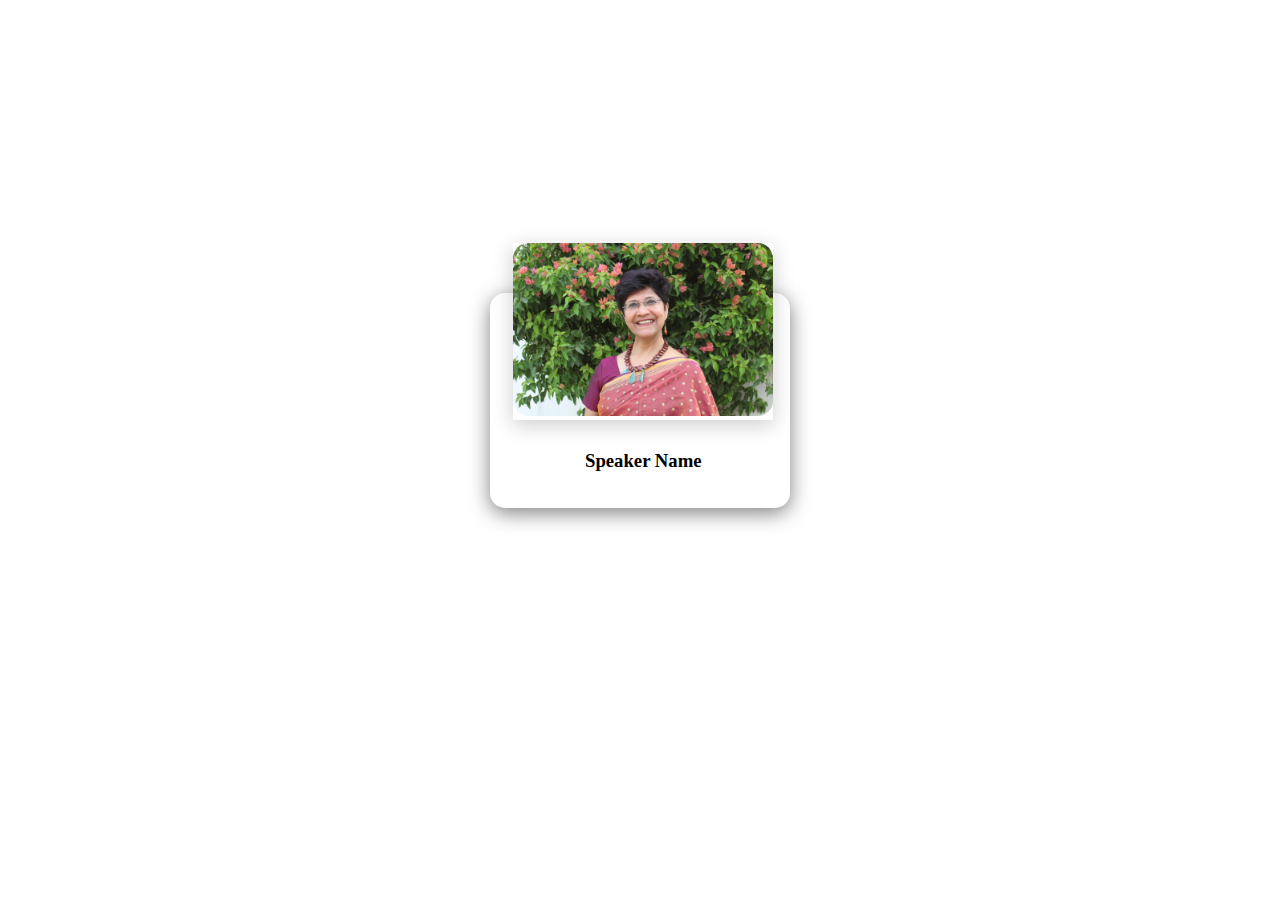
<file: Speaker Card/index.html>
<!DOCTYPE html>
<html lang="en">

<head>
  <meta charset="UTF-8">
  <meta name="viewport" content="width=device-width, initial-scale=1.0">
  <link rel="stylesheet" href="styles.css">
  <title>Document</title>
</head>

<body>
  <div class=container>
    <div class=card>
      <div class=image>
        <img href="#" src="kashmiramaam.JPG">
      </div>
      <h3 class="visiblename">Speaker Name</h3>
      <div class=content>
        <h3>Speaker Name</h3>
        <br>
        <p>Lorem ipsum dolor sit amet consectetur adipisicing elit. Accusamus itaque harum odio eveniet voluptatum
          similique quibusdam maxime culpa esse eos!</p>
        <button class="knowbutton">Know More</button>
      </div>
    </div>
  </div>

  <div class="card2 hidden">
    <div class="card-text">
      <div class="portada">

      </div>
      <div class="title-total">
        <div class="closebutton">X</div>
        <div class="title">Profession/Company</div>
        <h2 class="name">Speaker Name</h2>
        <br><br>

        <div class="desc">Lorem ipsum dolor sit amet consectetur adipisicing elit. Voluptas perferendis ea incidunt
          sequi iusto. Soluta, nobis asperiores. Dicta, et possimus. Similique dignissimos expedita odit ea minus?
          Inventore rerum fuga pariatur. <br><br>
          Lorem ipsum dolor sit amet consectetur adipisicing elit. Voluptas perferendis ea incidunt sequi iusto. Soluta,
          nobis asperiores. Dicta, et possimus. Similique dignissimos expedita odit ea minus? Inventore rerum fuga
          pariatur.</div>
      </div>

    </div>
  </div>


  </div>


  <!-- <div class="mainspeakercard">
    <div class="maincontent">
      <img src="https://images.unsplash.com/photo-1693858323643-b61be7341e6f?ixlib=rb-4.0.3&ixid=M3wxMjA3fDB8MHxwaG90by1wYWdlfHx8fGVufDB8fHx8fA%3D%3D&auto=format&fit=crop&w=1887&q=80" alt="" class="speakerimage">

      <div class="speakerbio">
        <h2 class="speakername">Speaker Name</h2>
        <p class="proffesh">Proffesion/Company</p><br>
        <div class="line"></div>
        <br><br>
        <p>
          Lorem ipsum dolor sit amet consectetur adipisicing elit. Dicta ad eaque fugiat sequi nemo est voluptates, atque labore illum! Tempore nisi odit sapiente veniam eius expedita delectus debitis at iusto.
          Lorem ipsum dolor sit amet consectetur adipisicing elit. Impedit distinctio possimus, doloribus, ex corporis quos quaerat earum alias aliquam cumque beatae eum culpa quis consectetur tempora? Aut dolorum aliquam voluptatum!
          <br><br>
          Lorem, ipsum dolor sit amet consectetur adipisicing elit. Laudantium dicta consequatur explicabo quisquam natus enim blanditiis consectetur magni, dolore officiis, consequuntur architecto unde at maxime repudiandae quae. Rem, saepe ab.

        </p>
        
      </div>
    </div>
  </div> -->


  <!-- <div class="projcard projcard-blue">
    <div class="projcard-innerbox">
      <img class="projcard-img" src="https://picsum.photos/800/600?image=1041" />
      <div class="projcard-textbox">
        <div class="projcard-title">Speaker Name</div>
        <div class="projcard-subtitle">Proffesion/Company</div>
        <div class="projcard-bar"></div>
        <div class="projcard-description">Lorem ipsum dolor sit amet, consectetur adipiscing elit, sed do eiusmod
          tempor incididunt ut labore et dolore magna aliqua. Ut enim ad minim veniam, quis nostrud exercitation
          ullamco laboris nisi ut aliquip ex ea commodo consequat.
        
          <br>
          <br>

        Lorem ipsum dolor sit amet consectetur adipisicing elit. Eveniet quibusdam reiciendis assumenda. Dolore harum consequuntur illum consectetur odio dolor totam. Recusandae reprehenderit maxime vitae voluptatum eos commodi quam similique? Doloribus, ea vitae numquam reiciendis qui dolor laboriosam asperiores laudantium quae praesentium dignissimos commodi. Enim exercitationem quidem, architecto unde totam sapiente consequatur provident dolor placeat! Error?
        <br>
        <br>
        <br>
      
      Lorem ipsum dolor sit amet consectetur adipisicing elit. Id ducimus obcaecati expedita vel doloremque, dolore laudantium unde sapiente mollitia, repudiandae illum sit error tenetur est odit odio autem dolor ea tempora. Ea vitae tempora facere blanditiis placeat culpa ad, rerum deleniti nemo sint quaerat dolore vero optio repellat officia numquam pariatur nisi rem dicta. Ad, reiciendis quam! Aliquam consectetur ut unde qui fugiat suscipit maiores! Eos officiis ullam ad modi omnis earum quas facilis? At maxime aliquid accusamus dolores optio illo fugiat odio iusto repudiandae ipsum. Quos, nobis totam.
    </div>
      </div>
    </div>
  </div> -->

  <script>
    document.querySelector(".knowbutton").addEventListener("click", (e) => {
      document.querySelector(".card2").classList.remove("hidden");
    })
    document.querySelector(".closebutton").addEventListener("click", (e) => {
      document.querySelector(".card2").classList.add("hidden");
    })
  </script>
</body>

</html>
</file>
<file: Speaker Card/styles.css>
@import url("https://fonts.googleapis.com/css?family=Roboto:400,400i,700");

* {
  margin: 0;
  padding: 0;
  box-sizing: border-box;
}

body {
  display: flex;
  align-items: center;
  justify-content: center;
  background-color: rgb(255, 255, 255);
  min-height: 800px;
}

.container {
  position: relative;
  width: 1100px;
  display: flex;
  align-items: center;
  justify-content: center;
  padding: 30px;
}

.card {
  position: relative;
  max-width: 300px;
  height: 215px;
  background-color: #fff;
  margin: 30px 10px;
  padding: 20px 15px;

  display: flex;
  flex-direction: column;
  box-shadow: 0 5px 20px rgba(0, 0, 0, 0.5);
  transition: 0.3s ease-in-out;
  border-radius: 15px;
}

.card:hover {
  height: 320px;
  box-shadow: 0 5px 35px #eb0027e4;
}


.image {
  position: relative;
  width: 260px;
  height: 260px;
  top: -40%;
  left: 8px;
  box-shadow: 0 5px 20px rgba(0, 0, 0, 0.2);
  z-index: 1;
}

.image img {
  max-width: 100%;
  border-radius: 15px;
}

.content {
  position: relative;
  top: -140px;
  padding: 10px 15px;
  color: #111;
  text-align: center;
  visibility: hidden;
  opacity: 0;
  transition: 0.3s ease-in-out;
}

.card:hover .content {
  margin-top: 30px;
  visibility: visible;
  opacity: 1;
  transition-delay: 0.2s;
}


.card:hover .visiblename {
  visibility: hidden;
}

.visiblename {
  margin: 0;
  padding: 0;
  position: relative;
  bottom: 40px;
  left: 80px;
}

.knowbutton {
  background-image: linear-gradient(92.88deg, #eb0028 9.16%, #eb0020 43.89%, #be0423 64.72%);
  border-radius: 8px;
  border-style: none;
  box-sizing: border-box;
  color: #FFFFFF;
  margin-top: 0.6rem;
  font-size: 16px;
  height: 2rem;
  padding: 0 1.6rem;
  text-align: center;
  text-shadow: rgba(0, 0, 0, 0.25) 0 3px 8px;
  transition: all .5s;
}

.knowbutton:hover {
  box-shadow: rgba(80, 63, 205, 0.5) 0 1px 30px;
  transition-duration: .1s;
}





.card2 {
  background-color: black;
  border-radius: 4px;
  box-shadow: 0px 14px 80px rgba(34, 35, 58, 0.5);
  width: 80vw;
  height: 50vh;
  display: flex;
  flex-direction: row;
  border-radius: 30px;
  position: absolute;
  z-index: 10;
}
.card2 h2 {
  margin: 0;
  padding: 0 1rem;
}

.name{
  color: white;
}
.card2 .title {
  padding: 1rem;
  text-align: right;
  color: red;
  font-weight: bold;
  font-size: 12px;
}
.card2 .desc {
  color: white;
  padding: 0.5rem 1rem;
  font-size: 12px;
}
.card2 .actions {
  display: grid;
  grid-template-columns: repeat(3, 1fr);
  align-items: center;
  padding: 0.5rem 1rem;
}

.img-avatar {
  width: 8rem;
  height: 5rem;
  position: relative;
  border-radius: 50%;
  border: 6px solid white;
  background: radial-gradient(486px at 37.5% -17.2%, rgb(255, 2, 2) 0%, rgb(254, 78, 172) 90%);
  top: 1.2rem;
  left: 26.2rem;
}

.card-text {
  display: grid;
  grid-template-columns: 1fr 2fr;
}

.title-total {
  padding: 2.5em 1.5em 1.5em 1.5em;
  background-color: black;
  border-top-right-radius: 30px;
  border-bottom-right-radius: 30px;
}

.portada {
  width: 100%;
  height: 100%;
  border-top-left-radius: 30px;
  border-bottom-left-radius: 30px;
  background-image: url("https://images.unsplash.com/photo-1693858323643-b61be7341e6f?ixlib=rb-4.0.3&ixid=M3wxMjA3fDB8MHxwaG90by1wYWdlfHx8fGVufDB8fHx8fA%3D%3D&auto=format&fit=crop&w=1887&q=80");
  background-position: bottom center;
  background-size: cover;
}

.closebutton{
  position: relative;
  right: -47rem;
  top: -1.5rem;
  color: red;
  font-size: large;
  cursor: pointer;
}


.hidden{
  display: none;
}

/* .mainspeakercard {
  width: 80vw;
  height: 78vh;
  background: #111;
  box-shadow: 0 8px 32px 0 rgba(255, 255, 255, 0.909);
  border-radius: 10px;
  border: 1px solid rgba(255, 255, 255, 0.18);
  color: white;
}

.maincontent{
  height: 100%;
  display: flex;
  
}

.line{
  height: 2px;
  background-color: red;
  width: 10em;
}

.speakerimage{
  width: 40%;
  height: 80%;
}

.speakerbio{

} */

/* .projcard-container,
.projcard-container * {
  box-sizing: border-box;
}

.projcard-container {
  margin-left: auto;
  margin-right: auto;
  width: 1000px;
}

.projcard {
  position: relative;
  width: 90vw;
  height: 80vh;
  margin-bottom: 40px;
  border-radius: 10px;
  background-color: #fff;
  border: 2px solid #ddd;
  font-size: 18px;
  overflow: hidden;
  cursor: pointer;
  box-shadow: 0 4px 21px -12px rgba(0, 0, 0, .66);
  transition: box-shadow 0.2s ease, transform 0.2s ease;
}

.projcard:hover {
  box-shadow: 0 34px 32px -33px rgba(0, 0, 0, .18);
  transform: translate(0px, -3px);
}

.projcard::before {
  content: "";
  position: absolute;
  top: 0;
  right: 0;
  bottom: 0;
  left: 0;
  background-image: linear-gradient(-70deg, #424242, transparent 50%);
  opacity: 0.07;
}

.projcard:nth-child(2n)::before {
  background-image: linear-gradient(-250deg, #424242, transparent 50%);
}

.projcard-innerbox {
  position: absolute;
  top: 0;
  right: 0;
  bottom: 0;
  left: 0;
}

.projcard-img {
  position: absolute;
  height: 300px;
  width: 400px;
  top: 0;
  left: 0;
  transition: transform 0.2s ease;
}

.projcard:nth-child(2n) .projcard-img {
  left: initial;
  right: 0;
}

.projcard:hover .projcard-img {
  transform: scale(1.05) rotate(1deg);
}

.projcard:hover .projcard-bar {
  width: 70px;
}

.projcard-textbox {
  position: absolute;
  top: 7%;
  bottom: 7%;
  left: 430px;
  width: calc(100% - 470px);
  font-size: 17px;
}

.projcard:nth-child(2n) .projcard-textbox {
  left: initial;
  right: 430px;
}

.projcard-textbox::before,
.projcard-textbox::after {
  content: "";
  position: absolute;
  display: block;
  background: #ff0000bb;
  background: #fff;
  top: -20%;
  left: -55px;
  height: 140%;
  width: 60px;
  transform: rotate(8deg);
}

.projcard:nth-child(2n) .projcard-textbox::before {
  display: none;
}

.projcard-textbox::after {
  display: none;
  left: initial;
  right: -55px;
}

.projcard:nth-child(2n) .projcard-textbox::after {
  display: block;
}

.projcard-textbox * {
  position: relative;
}

.projcard-title {
  font-family: 'Voces', 'Open Sans', arial, sans-serif;
  font-size: 24px;
}

.projcard-subtitle {
  font-family: 'Voces', 'Open Sans', arial, sans-serif;
  color: #888;
}

.projcard-bar {
  left: -2px;
  width: 50px;
  height: 5px;
  margin: 10px 0;
  border-radius: 5px;
  background-color: #424242;
  transition: width 0.2s ease;
}

.projcard-blue .projcard-bar {
  background-color: #0088FF;
}

.projcard-blue::before {
  background-image: linear-gradient(-70deg, #0088FF, transparent 50%);
}

.projcard-blue:nth-child(2n)::before {
  background-image: linear-gradient(-250deg, #0088FF, transparent 50%);
}

.projcard-description {
  z-index: 10;
  font-size: 15px;
  color: #424242;
  height: 125px;
  overflow: hidden;
  text-overflow: ellipsis;
}

.projcard-tagbox {
  position: absolute;
  bottom: 3%;
  font-size: 14px;
  cursor: default;
  user-select: none;
  pointer-events: none;
}

.projcard-tag {
  display: inline-block;
  background: #E0E0E0;
  color: #777;
  border-radius: 3px 0 0 3px;
  line-height: 26px;
  padding: 0 10px 0 23px;
  position: relative;
  margin-right: 20px;
  cursor: default;
  user-select: none;
  transition: color 0.2s;
}

.projcard-tag::before {
  content: '';
  position: absolute;
  background: #fff;
  border-radius: 10px;
  box-shadow: inset 0 1px rgba(0, 0, 0, 0.25);
  height: 6px;
  left: 10px;
  width: 6px;
  top: 10px;
}

.projcard-tag::after {
  content: '';
  position: absolute;
  border-bottom: 13px solid transparent;
  border-left: 10px solid #E0E0E0;
  border-top: 13px solid transparent;
  right: -10px;
  top: 0;
} */
</file>
